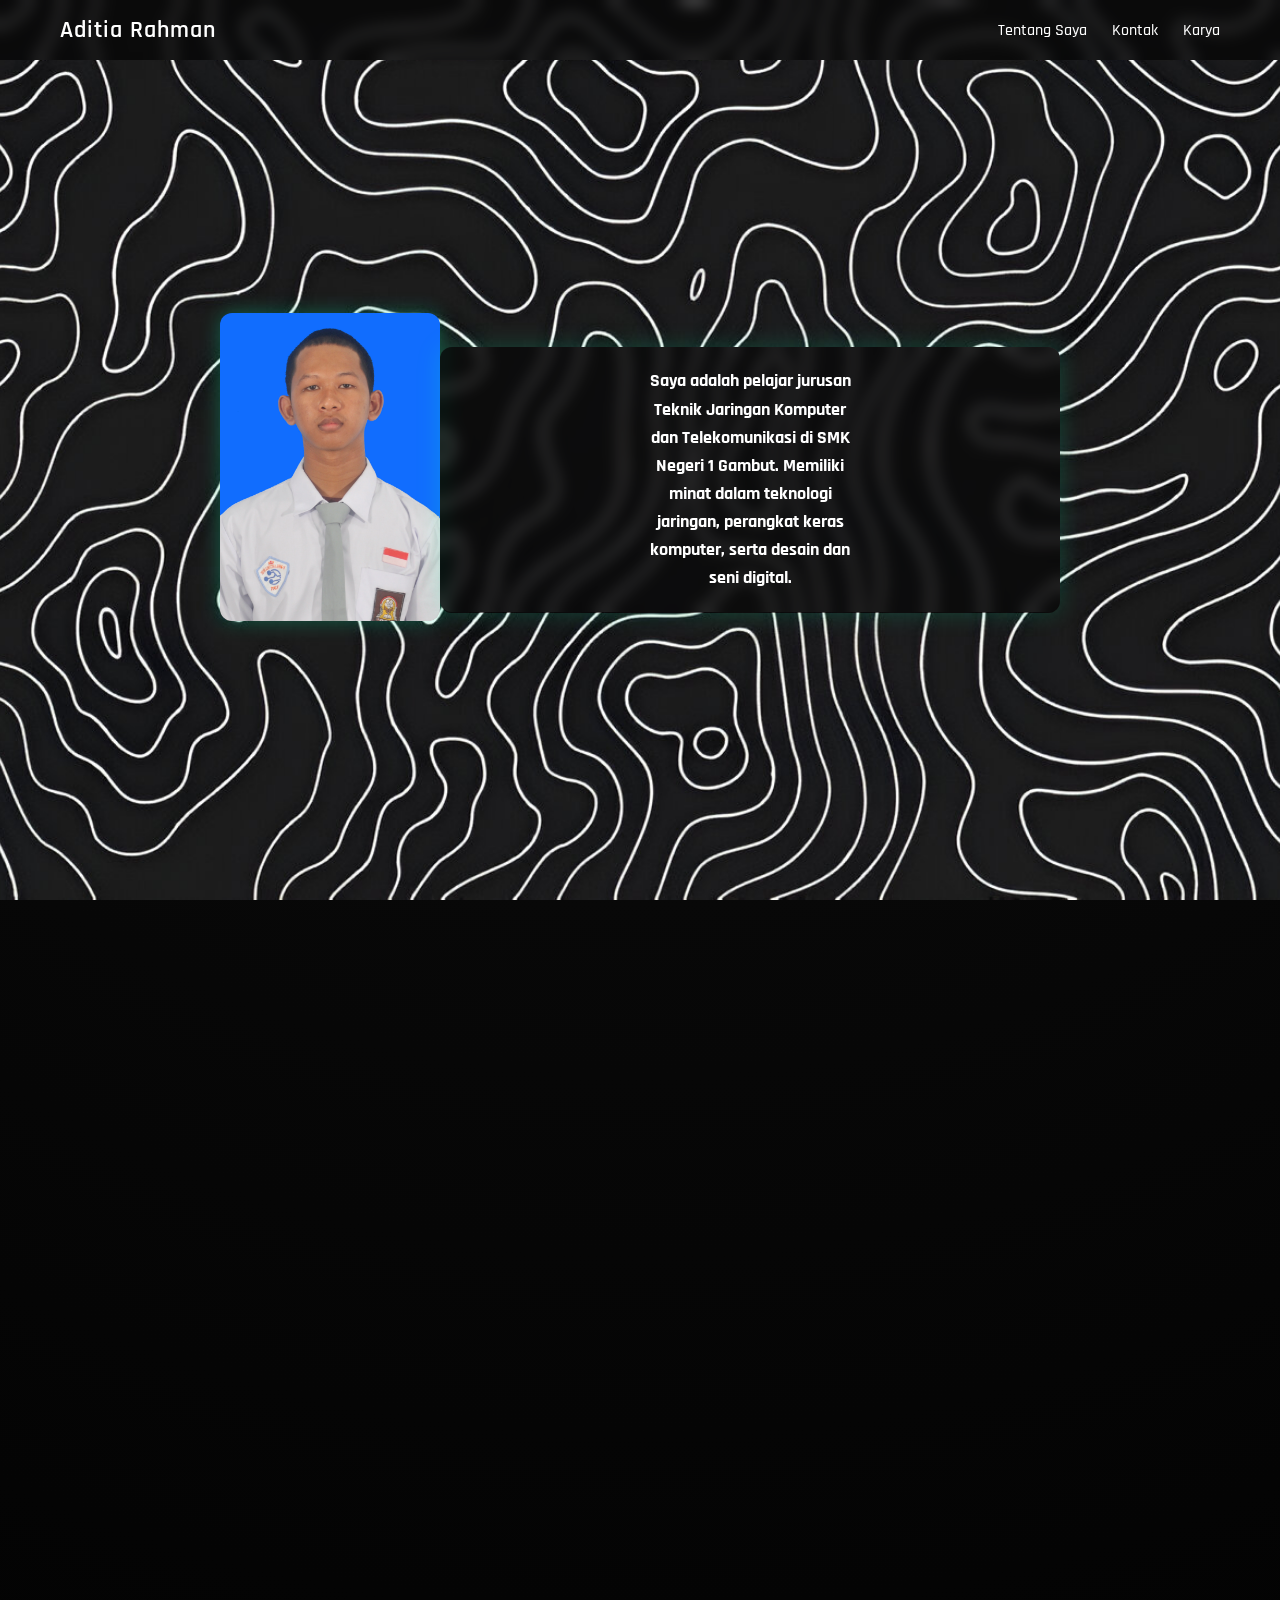
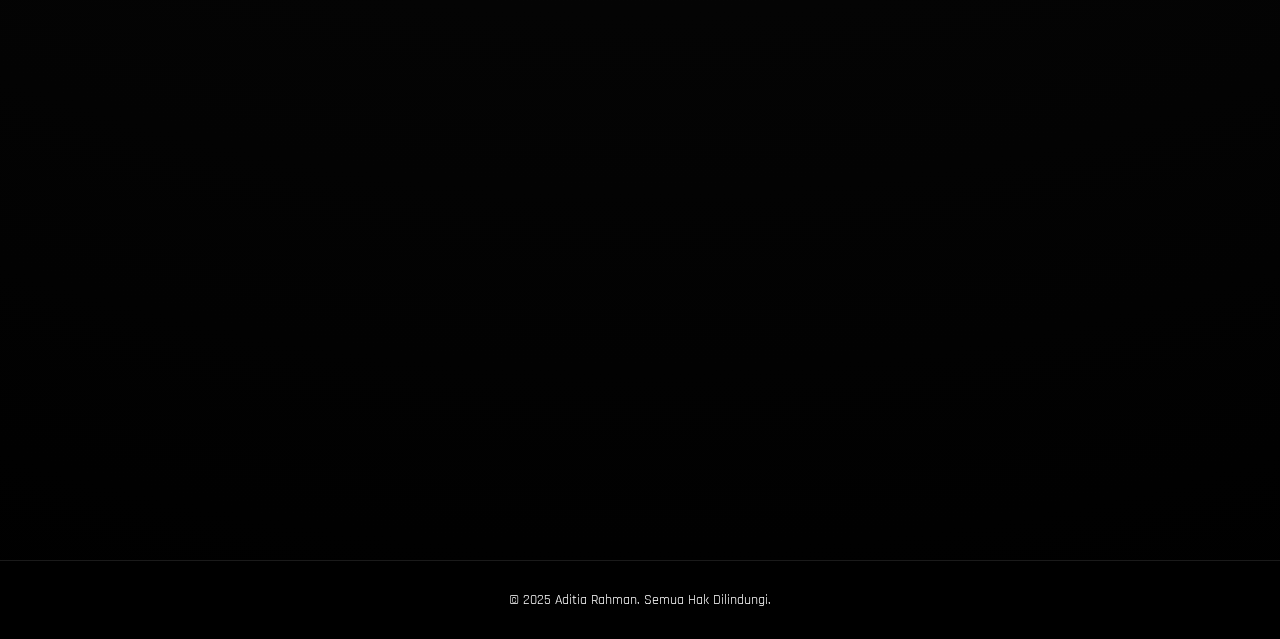
<file: index.html>
<!DOCTYPE html>
<html lang="id">
<head>
	<meta charset="UTF-8">
	<meta name="viewport" content="width=device-width, initial-scale=1.0">
	<title>Curriculum Vitae Aditia Rahman</title>
	<link rel="stylesheet" href="css/style.css">
</head>
<body>
	<header class="navbar">
		<h1 class="logo">Aditia Rahman</h1>
		<nav class="menu">
			<a href="#aboutme">Tentang Saya</a>
			<a href="#contact">Kontak</a>
			<a href="#mikarya">Karya</a>
		</nav>
		<button class="menu-toggle">☰</button>
	</header>

	<section id="aboutme" class="hero reveal">
		<div class="content">
			<img src="image/24-X_TJKT_1-24-5729-Aditia Rahman_DSC0461.JPG" alt="Foto Profil" class="profil">
			</div>
			<div class="text-box">
			<p class="intro"><b>Saya adalah pelajar jurusan Teknik Jaringan Komputer dan Telekomunikasi di SMK Negeri 1 Gambut. Memiliki minat dalam teknologi jaringan, perangkat keras komputer, serta desain dan seni digital.</b></p>
		</div>
	</section>

	<section id="contact" class="info reveal">
		<h2>Kontak</h2>
		<p>Email: <b>tailblazeuau@gmail.com</b> | Telp: <b>0831-5910-3917</b></p>
		<a class="btn wa" href="https://api.whatsapp.com/send/?phone=628159103917" target="_blank">WhatsApp</a>
	</section>

	<section class="info reveal">
		<h2>Pendidikan</h2>
		<ul>
			<li>2024–2027 — SMK Negeri 1 Gambut (TJKT)</li>
			<li>2021–2024 — SMP Negeri 1 Gambut</li>
			<li>2014–2020 — SD Negeri Gambut 8</li>
		</ul>
	</section>

	<section id="mikarya" class="info reveal">
		<h2>Keterampilan</h2>
		<ul>
			<li>Web HTML Dasar</li>
			<li>Desain Grafis</li>
			<li>Berbahasa Inggris</li>
		</ul>
	</section>

	<section class="gallery reveal">
		<h2>Karya Saya</h2>
		<img src="image/face_20210703174206.png" alt="Karya" class="karya">
		<p>Lihat lebih lanjut di 
			<a class="btn ig" href="https://www.instagram.com/dredtaken/" target="_blank">Instagram</a>
		</p>
	</section>

	<footer>
		<p>&copy; 2025 Aditia Rahman. Semua Hak Dilindungi.</p>
	</footer>

	<script src="js/script.js"></script>
</body>
</html>
</file>
<file: css/style.css>
@import url('https://fonts.googleapis.com/css2?family=Rajdhani:wght@400;600&display=swap');

* {
	margin: 0;
	padding: 0;
	box-sizing: border-box;
	scroll-behavior: smooth;
}

body {
	background: radial-gradient(circle at top, #0d0d0d, #000);
	color: white;
	font-family: 'Rajdhani', sans-serif;
	overflow-x: hidden;
}

/* --- Text-Box --- */
.text-box {
  background: rgba(0, 0, 0, 0.55);
  padding: 20px 200px;
  border-radius: 12px;
  display: inline-block;
  backdrop-filter: blur(8px);
  box-shadow: 0 0 25px rgba(0, 255, 180, 0.2);
  animation: fadeIn 1s ease-out;
  max-width: 50%;
}

/* --- Navbar --- */
.navbar {
	position: fixed;
	top: 0;
	left: 0;
	width: 100%;
	padding: 15px 60px;
	display: flex;
	justify-content: space-between;
	align-items: center;
	background: rgba(0,0,0,0.6);
	backdrop-filter: blur(8px);
	z-index: 1000;
	transition: background 0.3s ease;
}

.navbar.scrolled {
	background: rgba(0,0,0,0.85);
}

.logo {
	font-size: 1.5em;
	font-weight: 600;
	letter-spacing: 1px;
}

.menu {
	display: flex;
	gap: 25px;
}

.menu a {
	color: white;
	text-decoration: none;
	font-weight: 500;
	transition: color 0.3s;
}

.menu a:hover {
	color: #00e6a8;
}

/* Toggle button (mobile) */
.menu-toggle {
	display: none;
	background: none;
	border: none;
	color: white;
	font-size: 26px;
	cursor: pointer;
}

/* --- Hero Section --- */
.hero {
	min-height: 100vh;
	display: flex;
	align-items: center;
	justify-content: center;
	background: url('../image/bg.jpg') no-repeat center/cover;
	text-align: center;
	padding: 120px 20px 60px;
}

.hero .profil {
	width: 220px;
	height: auto;
	border-radius: 12px;
	box-shadow: 0 0 20px rgba(0,255,180,0.3);
	margin-bottom: 20px;
}

.intro {
	max-width: 600px;
	font-size: 1.1em;
	line-height: 1.6;
}

/* --- Info Sections --- */
.info {
	max-width: 800px;
	margin: 60px auto;
	background: rgba(255,255,255,0.05);
	padding: 30px;
	border-radius: 12px;
	box-shadow: 0 4px 15px rgba(0,0,0,0.4);
	backdrop-filter: blur(4px);
}

.info h2 {
	color: #00e6a8;
	margin-bottom: 15px;
}

/* --- Buttons --- */
.btn {
	display: inline-block;
	padding: 10px 18px;
	border-radius: 6px;
	text-decoration: none;
	color: white;
	font-weight: 600;
	transition: transform 0.3s, opacity 0.3s;
}

.btn:hover {
	transform: translateY(-3px);
	opacity: 0.9;
}

.ig {
	background: linear-gradient(45deg, #f58529, #e1306c, #c13584);
}

.wa {
	background: linear-gradient(45deg, #40E65E, #2BCC48);
}

/* --- Gallery --- */
.gallery {
	text-align: center;
	margin: 80px auto;
}

.gallery .karya {
	width: 300px;
	border-radius: 10px;
	box-shadow: 0 4px 15px rgba(0,255,180,0.2);
	margin: 20px 0;
}

/* --- Footer --- */
footer {
	text-align: center;
	padding: 30px;
	font-size: 0.9em;
	background: rgba(0,0,0,0.7);
	backdrop-filter: blur(4px);
	border-top: 1px solid rgba(255,255,255,0.1);
}

/* --- Animations --- */
.reveal {
	opacity: 0;
	transform: translateY(50px);
	transition: all 0.8s ease-out;
}

.reveal.visible {
	opacity: 1;
	transform: translateY(0);
}

/* --- Responsive --- */
@media (max-width: 768px) {
	.navbar {
		padding: 10px 25px;
	}

	.menu {
		display: none;
		flex-direction: column;
		background: rgba(0,0,0,0.9);
		position: absolute;
		top: 60px;
		right: 0;
		padding: 20px;
		border-radius: 8px;
		width: 180px;
	}

	.menu.show {
		display: flex;
	}

	.menu-toggle {
		display: block;
	}

	.intro {
		font-size: 1em;
		padding: 0 10px;
	}
}
</file>
